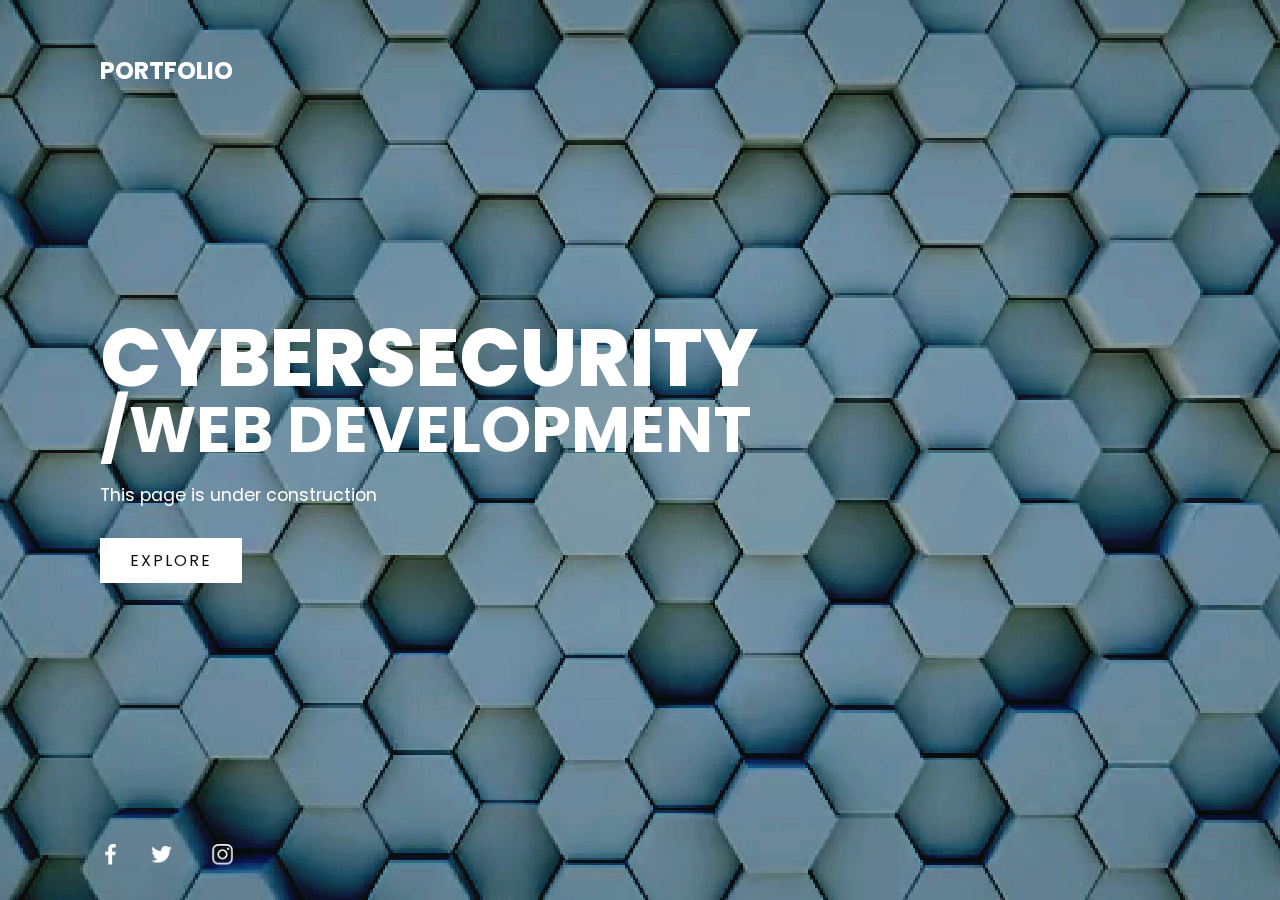
<file: index.html>
<!DOCTYPE html>
<html lang="en">
<head>
  <meta charset="UTF-8">
  <meta name="viewport" content="width=device-width, initial-scale=1.0">
  <meta http-equiv="X-UA-Compatible" content="ie=edge">
  <link rel="stylesheet" href="css/style.css">
  <title>Portfolio Landing Page</title>
</head>
<body>
  <section class="showcase">
    <header>
      <h2 class="logo">Portfolio</h2>
      <!-- <script src="https://tryhackme.com/badge/274114"></script> -->
      <div class="toggle"></div>
    </header>
 <!-- Video Source -->
  <!-- https://www.pexels.com/video/aerial-view-of-beautiful-resort-2169880/ -->
    <video src="media/hex-motions.mp4" muted loop autoplay>

    </video>

    <div class="overlay"></div>
    <div class="text">
      <h2>Cybersecurity</h2>
      <h3>/Web Development</h3>
      <p>This page is under construction</p>
        <a href="#">Explore</a>
    </div>

    <ul class="social">
      <li><a href="#"><img src="media/facebook.png" alt="facebook"></a></li>
      <li><a href="#"><img src="media/twitter.png" alt="facebook"></a></li>
      <li><a href="#"><img src="media/instagram.png" alt="facebook"></a></li>
      <li><script src="https://tryhackme.com/badge/274114"></script></li>
    </ul>

  </section>

  <div class="menu">
    <ul>
      <li><a href="#">Home</a></li>
      <li><a href="#">About</a></li>
      <li><a href="#">Cyber</a></li>
      <li><a href="#">Dev</a></li>
      <li><a href="#">Blog</a></li>
      <li><a href="#">Contact</a></li>
    </ul>
  </div>

  <script>
    const menuToggle = document.querySelector('.toggle')
    const showcase = document.querySelector('.showcase')

    menuToggle.addEventListener('click', () =>{
      menuToggle.classList.toggle('active')
      showcase.classList.toggle('active')
    })
  </script>
  
</body> 
</html>
</file>
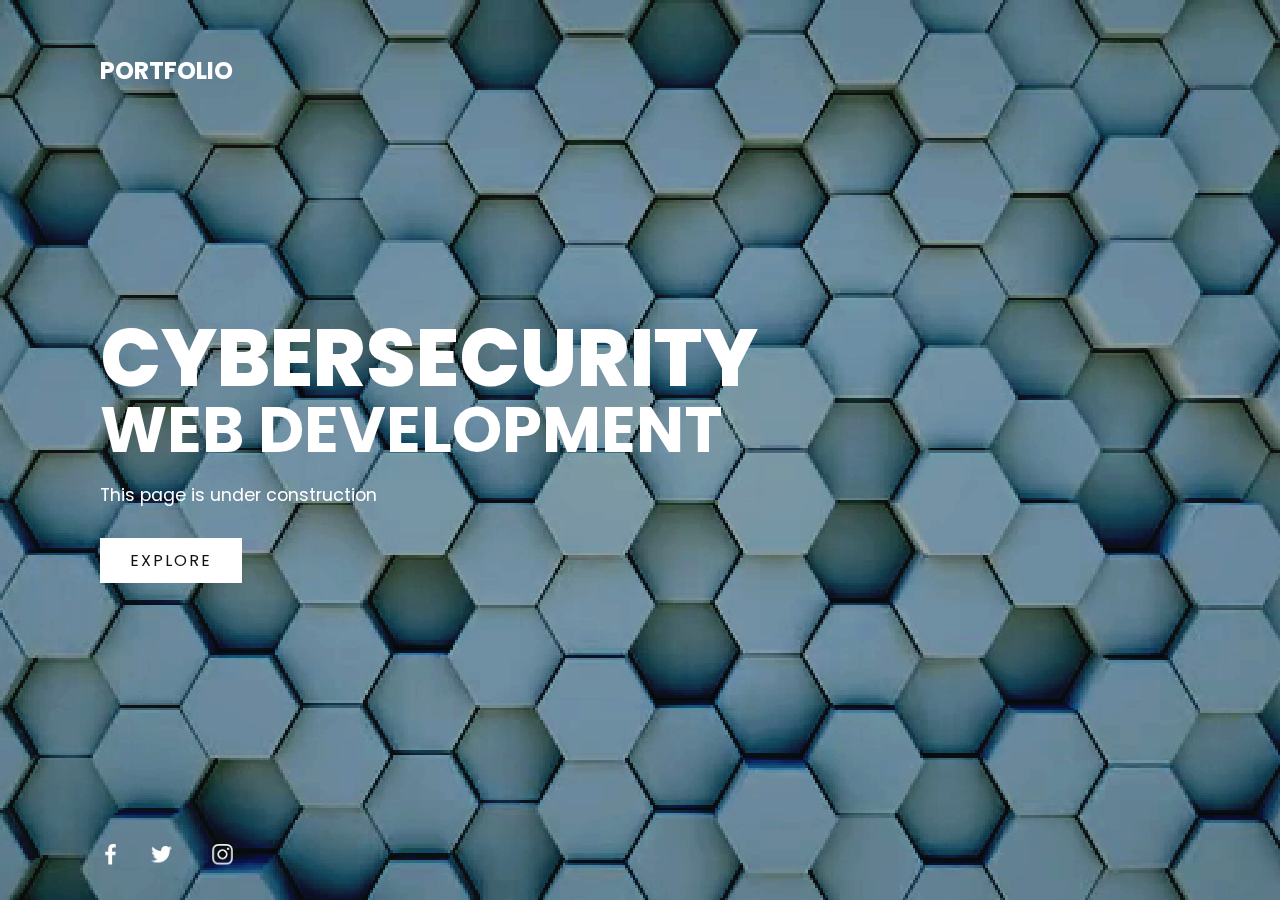
<file: about.html>
<!DOCTYPE html>
<html lang="en">
<head>
  <meta charset="UTF-8">
  <meta name="viewport" content="width=device-width, initial-scale=1.0">
  <meta http-equiv="X-UA-Compatible" content="ie=edge">
  <link rel="stylesheet" href="css/style.css">
  <title>About</title>
</head>
<body>
  <section class="showcase">
    <header>
      <h2 class="logo">Portfolio</h2>
      <script src="https://tryhackme.com/badge/274114"></script>
      <div class="toggle"></div>
    </header>
 <!-- Video Source -->
  <!-- https://www.pexels.com/video/aerial-view-of-beautiful-resort-2169880/ -->
    <video src="media/hex-motions.mp4" muted loop autoplay>

    </video>
   
    
    <div class="overlay"></div>
    <div class="text">
      <h2>Cybersecurity</h2>
      <h3>Web Development</h3>
      <p>This page is under construction</p>
        <a href="#">Explore</a>
    </div>

    <ul class="social">
      <li><a href="#"><img src="media/facebook.png" alt="facebook"></a></li>
      <li><a href="#"><img src="media/twitter.png" alt="facebook"></a></li>
      <li><a href="#"><img src="media/instagram.png" alt="facebook"></a></li>
    </ul>

  </section>

  <div class="menu">
    <ul>
      <li><a href="#">Home</a></li>
      <li><a href="#">About</a></li>
      <li><a href="#">Destinations</a></li>
      <li><a href="#">Blog</a></li>
      <li><a href="#">Contact</a></li>
    </ul>
  </div>

  <script>
    const menuToggle = document.querySelector('.toggle')
    const showcase = document.querySelector('.showcase')

    menuToggle.addEventListener('click', () =>{
      menuToggle.classList.toggle('active')
      showcase.classList.toggle('active')
    })
  </script>
</body>
</html>
</file>
<file: css/style.css>
@import url('https://fonts.googleapis.com/css2?family=Poppins:wght@200;300;400;500;600;700;800&display=swap ');


:root {
  --overlay-color:  #006EB3;
}

*{
  box-sizing: border-box;
  margin: 0;
  padding: 0;
  font-family: 'poppins', sans-serif;
}

.showcase{
  position: absolute;
  right: 0;
  width: 100%;
  min-height: 100vh;
  padding: 100px;
  display: flex;
  justify-content: space-between;
  align-items: center;
  background: #111;
  color: #fff;
  z-index: 2;
  transition: 0.5s;
}

.showcase.active {
  right: 300px;

}

.showcase header{
  position: absolute;
  top: 0;
  left: 0;
  width: 100%;
  padding: 40px 100px;
  z-index: 1000;
  display: flex;
  align-items: center;
  justify-content: space-between;
}

.logo{
  text-transform: uppercase;
  cursor: pointer;
}

.toggle {
  position: relative;
  width: 60px;
  height: 60px;
  background: url(https://i.ibb.co/HrfVRcx/menu.png);
  background-repeat: no-repeat;
  background-size: 30px;
  background-position: center;
  cursor: pointer;
}

.toggle.active{
  background: url(https://i.ibb.co/rt3HybH/close.png);
  background-repeat: no-repeat;
  background-size: 25px;
  background-position: center;
  cursor: pointer;
}

.showcase video{
  position: absolute;
  top: 0;
  left: 0;
  width: 100%;
  height: 100%;
  object-fit: cover;
  opacity: 0.8;
}

.overlay {
  position: absolute;
  top: 0;
  left: 0;
  width: 100%;
  height: 100%;
  background: #111;
  mix-blend-mode: overlay;
}

.text{
  position: relative;
  z-index: 10;
}

.text h2 {
  font-size: 5em;
  font-weight: 800;
  line-height: 1em;
  text-transform: uppercase;
}

.text h3 {
  font-size: 4em;
  font-weight: 700;
  line-height: 1em;
  text-transform: uppercase;
}

.text p {
  font-size: 1.1em;
  margin: 20px 0;
  font-weight: 400;
  max-width: 700px;
}

.text a {
  display: inline-block;
  font-size: 1em;
  background: #fff;
  padding: 10px 30px;
  text-decoration: none;
  color: #111;
  margin-top: 10px;
  text-transform: uppercase;
  letter-spacing: 2px;
  transition: 0.2s;
}

.text a:hover{
  letter-spacing: 6px;
}

.social {
  position: absolute;
  bottom: 20px;
  z-index: 10;
  display: flex;
  justify-content: center;
  align-items: center;
}

.social li{
  list-style: none;
}

.social li a {
  display: inline-block;
  filter: invert(1);
  margin-right: 20px;
  transform: scale(0.5);
  transition: 0.5s;
}

.social li a:hover{
  transform: scale(0.5) translateY(-15px);
}

.menu{
  position: absolute;
  top: 0;
  right: 0;
  width: 300px;
  height: 100%;
  display: flex;
  align-items: center;
  justify-content: center;
}

.menu ul {
  position: relative;
  list-style: none;

}

.menu ul li a{
  text-decoration: none;
  font-size: 24px;
  color: #111;
}

.menu ul li a:hover {
  color: var(--overlay-color);
}

@media (max-width: 798px) {
  .showcase,
  .showcase header {
    padding: 40px;
  }

  .text h2{
    font-size: 3em;
  }

  .text h3{
    font-size: 2em;
  }
}
</file>
